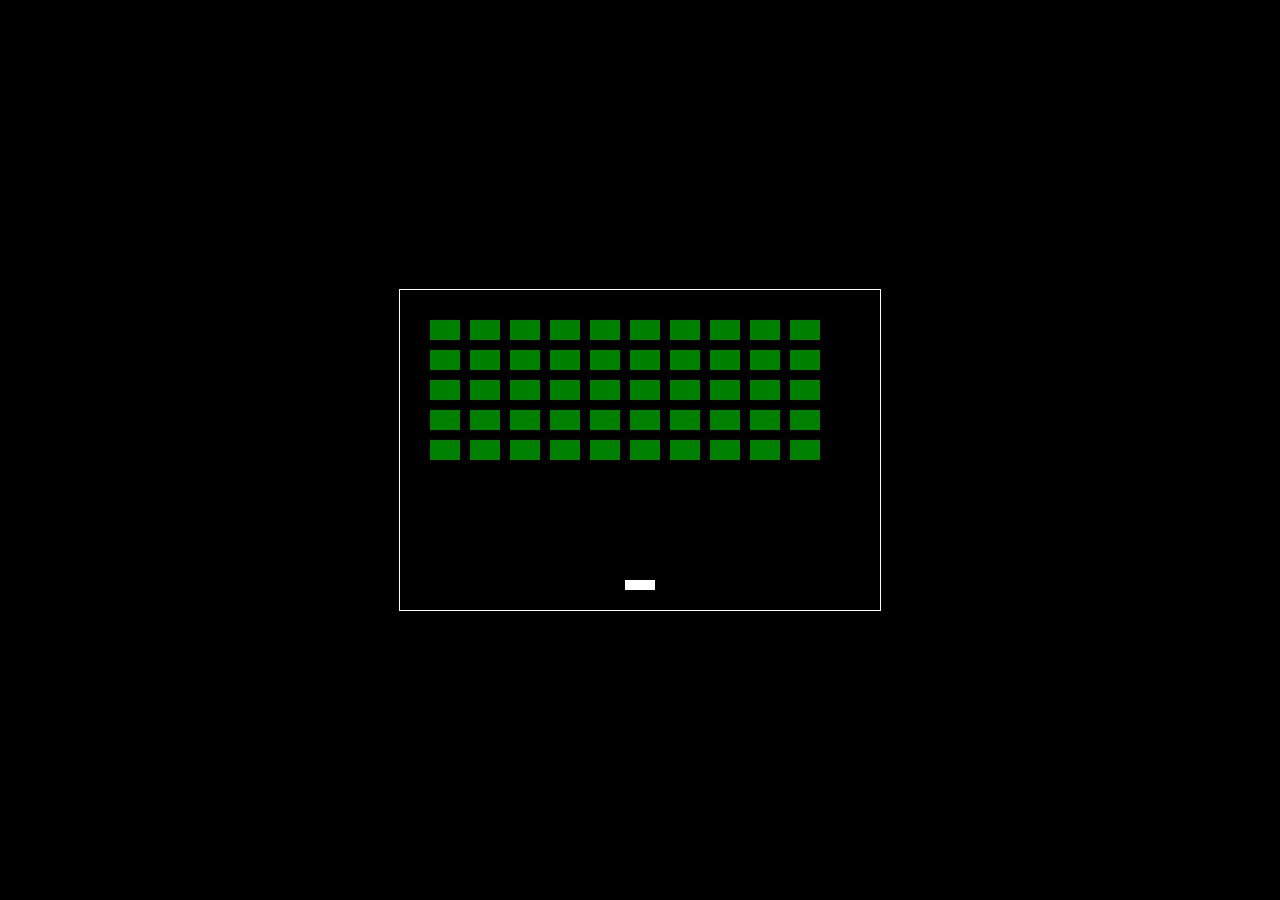
<file: public/games/01-space-invaders/index.html>
<!DOCTYPE html>
<html lang="es">
<head>
    <meta charset="UTF-8">
    <meta name="viewport" content="width=device-width, initial-scale=1.0">
    <title>Space Invaders</title>
    <style>
        body {
            margin: 0;
            background: black;
            color: white;
            font-family: Arial, sans-serif;
            display: flex;
            justify-content: center;
            align-items: center;
            height: 100vh;
        }
        #gameCanvas {
            border: 1px solid white;
            background: black;
        }
    </style>
</head>
<body>
    <canvas id="gameCanvas" width="480" height="320"></canvas>

    <script>
        const canvas = document.getElementById('gameCanvas');
        const ctx = canvas.getContext('2d');

        let player = {
            x: canvas.width / 2 - 15,
            y: canvas.height - 30,
            width: 30,
            height: 10,
            speed: 5,
            bullets: [],
        };

        let invaders = [];
        const invaderRowCount = 5;
        const invaderColumnCount = 10;
        const invaderWidth = 30;
        const invaderHeight = 20;
        const invaderPadding = 10;
        const invaderOffsetTop = 30;
        const invaderOffsetLeft = 30;

        for (let c = 0; c < invaderColumnCount; c++) {
            invaders[c] = [];
            for (let r = 0; r < invaderRowCount; r++) {
                invaders[c][r] = { x: 0, y: 0, status: 1 };
            }
        }

        let rightPressed = false;
        let leftPressed = false;

        document.addEventListener('keydown', keyDownHandler);
        document.addEventListener('keyup', keyUpHandler);

        function keyDownHandler(event) {
            if (event.key === 'ArrowRight') {
                rightPressed = true;
            } else if (event.key === 'ArrowLeft') {
                leftPressed = true;
            } else if (event.key === ' ') {
                fireBullet();
            }
        }

        function keyUpHandler(event) {
            if (event.key === 'ArrowRight') {
                rightPressed = false;
            } else if (event.key === 'ArrowLeft') {
                leftPressed = false;
            }
        }

        function fireBullet() {
            const bullet = {
                x: player.x + player.width / 2 - 2,
                y: player.y,
                width: 4,
                height: 10,
                speed: 4,
            };
            player.bullets.push(bullet);
        }

        function drawPlayer() {
            ctx.fillStyle = 'white';
            ctx.fillRect(player.x, player.y, player.width, player.height);
        }

        function drawInvaders() {
            for (let c = 0; c < invaderColumnCount; c++) {
                for (let r = 0; r < invaderRowCount; r++) {
                    if (invaders[c][r].status === 1) {
                        const invaderX = c * (invaderWidth + invaderPadding) + invaderOffsetLeft;
                        const invaderY = r * (invaderHeight + invaderPadding) + invaderOffsetTop;
                        invaders[c][r].x = invaderX;
                        invaders[c][r].y = invaderY;
                        ctx.fillStyle = 'green';
                        ctx.fillRect(invaderX, invaderY, invaderWidth, invaderHeight);
                    }
                }
            }
        }

        function drawBullets() {
            ctx.fillStyle = 'red';
            player.bullets.forEach(bullet => {
                ctx.fillRect(bullet.x, bullet.y, bullet.width, bullet.height);
                bullet.y -= bullet.speed;
            });
            player.bullets = player.bullets.filter(bullet => bullet.y > 0);
        }

        function collisionDetection() {
            for (let c = 0; c < invaderColumnCount; c++) {
                for (let r = 0; r < invaderRowCount; r++) {
                    const invader = invaders[c][r];
                    if (invader.status === 1) {
                        const invaderLeft = invader.x;
                        const invaderRight = invader.x + invaderWidth;
                        const invaderBottom = invader.y + invaderHeight;

                        player.bullets.forEach(bullet => {
                            if (
                                bullet.x > invaderLeft && bullet.x < invaderRight &&
                                bullet.y > invader.y && bullet.y < invaderBottom
                            ) {
                                invader.status = 0;
                                bullet.y = -10; // Remove bullet from canvas
                            }
                        });
                    }
                }
            }
        }

        function draw() {
            ctx.clearRect(0, 0, canvas.width, canvas.height);
            drawPlayer();
            drawInvaders();
            drawBullets();
            collisionDetection();

            if (rightPressed && player.x < canvas.width - player.width) {
                player.x += player.speed;
            }
            if (leftPressed && player.x > 0) {
                player.x -= player.speed;
            }

            requestAnimationFrame(draw);
        }

        draw();
    </script>
</body>
</html>
</file>
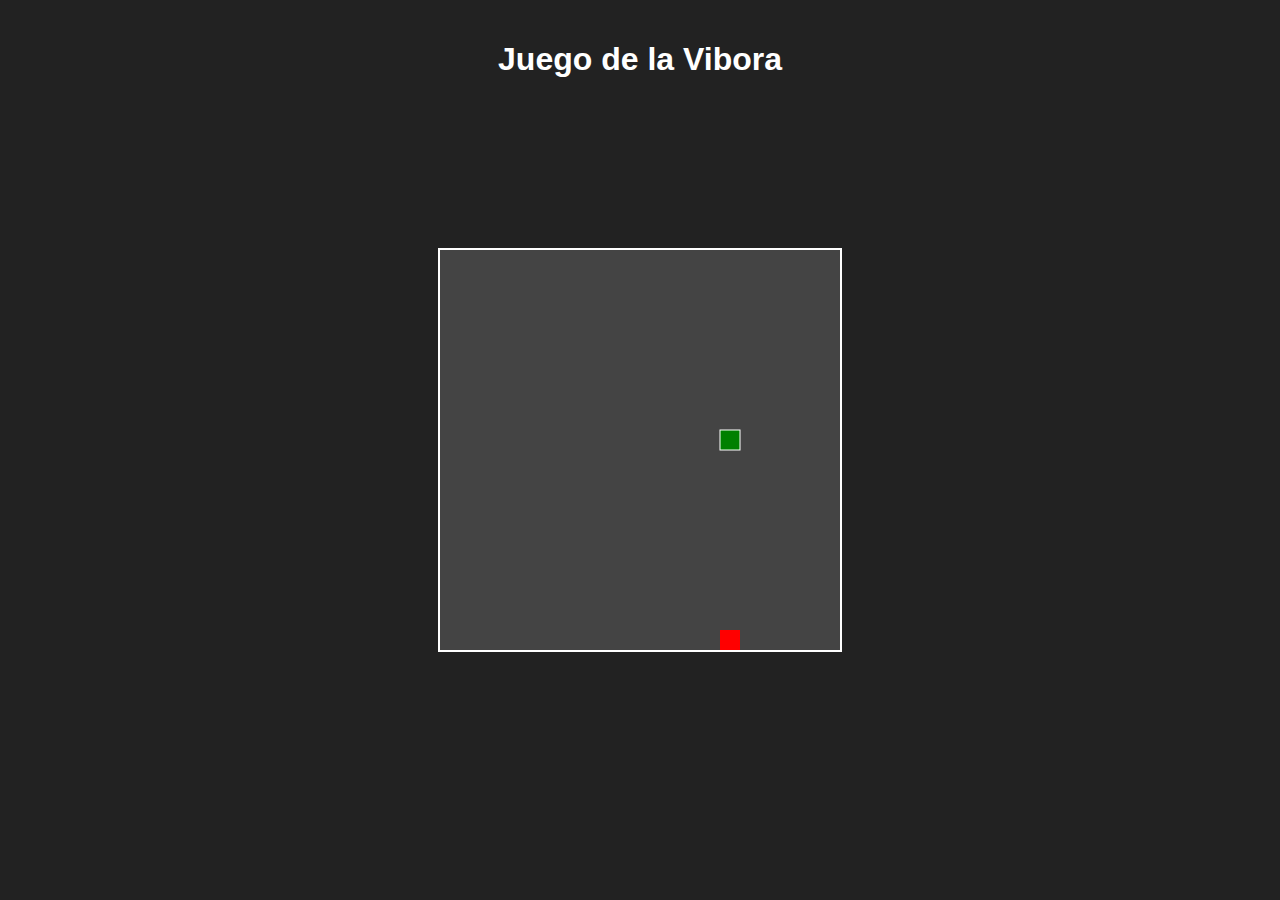
<file: public/games/02-snake/index.html>
<!DOCTYPE html>
<html lang="es">
<head>
    <meta charset="UTF-8">
    <meta name="viewport" content="width=device-width, initial-scale=1.0">
    <title>Juego de la Vibora</title>
    <style>
        body {
            display: flex;
            justify-content: center;
            align-items: center;
            height: 100vh;
            margin: 0;
            background-color: #222;
            color: white;
            font-family: Arial, sans-serif;
        }
        #gameCanvas {
            border: 2px solid white;
            background-color: #444;
        }
        h1 {
            position: absolute;
            top: 20px;
        }
    </style>
</head>
<body>
    <h1>Juego de la Vibora</h1>
    <canvas id="gameCanvas" width="400" height="400"></canvas>

    <script>
        const canvas = document.getElementById('gameCanvas');
        const ctx = canvas.getContext('2d');

        const box = 20; // Tamaño de cada segmento de la serpiente
        let snake = [{ x: 9 * box, y: 9 * box }]; // Posición inicial de la serpiente
        let direction = 'RIGHT';
        let food = {
            x: Math.floor(Math.random() * 20) * box,
            y: Math.floor(Math.random() * 20) * box,
        };
        let score = 0;

        document.addEventListener('keydown', changeDirection);

        function changeDirection(event) {
            if (event.keyCode === 37 && direction !== 'RIGHT') {
                direction = 'LEFT';
            } else if (event.keyCode === 38 && direction !== 'DOWN') {
                direction = 'UP';
            } else if (event.keyCode === 39 && direction !== 'LEFT') {
                direction = 'RIGHT';
            } else if (event.keyCode === 40 && direction !== 'UP') {
                direction = 'DOWN';
            }
        }

        function collision(head, array) {
            for (let i = 1; i < array.length; i++) {
                if (head.x === array[i].x && head.y === array[i].y) {
                    return true;
                }
            }
            return false;
        }

        function draw() {
            ctx.clearRect(0, 0, canvas.width, canvas.height);
            
            for (let i = 0; i < snake.length; i++) {
                ctx.fillStyle = (i === 0) ? 'green' : 'lime';
                ctx.fillRect(snake[i].x, snake[i].y, box, box);
                ctx.strokeStyle = 'white';
                ctx.strokeRect(snake[i].x, snake[i].y, box, box);
            }

            ctx.fillStyle = 'red';
            ctx.fillRect(food.x, food.y, box, box);

            let snakeX = snake[0].x;
            let snakeY = snake[0].y;

            if (direction === 'LEFT') snakeX -= box;
            if (direction === 'UP') snakeY -= box;
            if (direction === 'RIGHT') snakeX += box;
            if (direction === 'DOWN') snakeY += box;

            if (snakeX === food.x && snakeY === food.y) {
                score++;
                food = {
                    x: Math.floor(Math.random() * 20) * box,
                    y: Math.floor(Math.random() * 20) * box,
                };
            } else {
                snake.pop(); // Elimina el último segmento
            }

            const newHead = { x: snakeX, y: snakeY };

            if (snakeX < 0 || snakeY < 0 || snakeX >= canvas.width || snakeY >= canvas.height || collision(newHead, snake)) {
                clearInterval(game);
                alert('Game Over! Tu puntaje: ' + score);
                document.location.reload();
            }

            snake.unshift(newHead); // Agrega un nuevo segmento en la cabeza
        }

        const game = setInterval(draw, 100);
    </script>
</body>
</html>
</file>
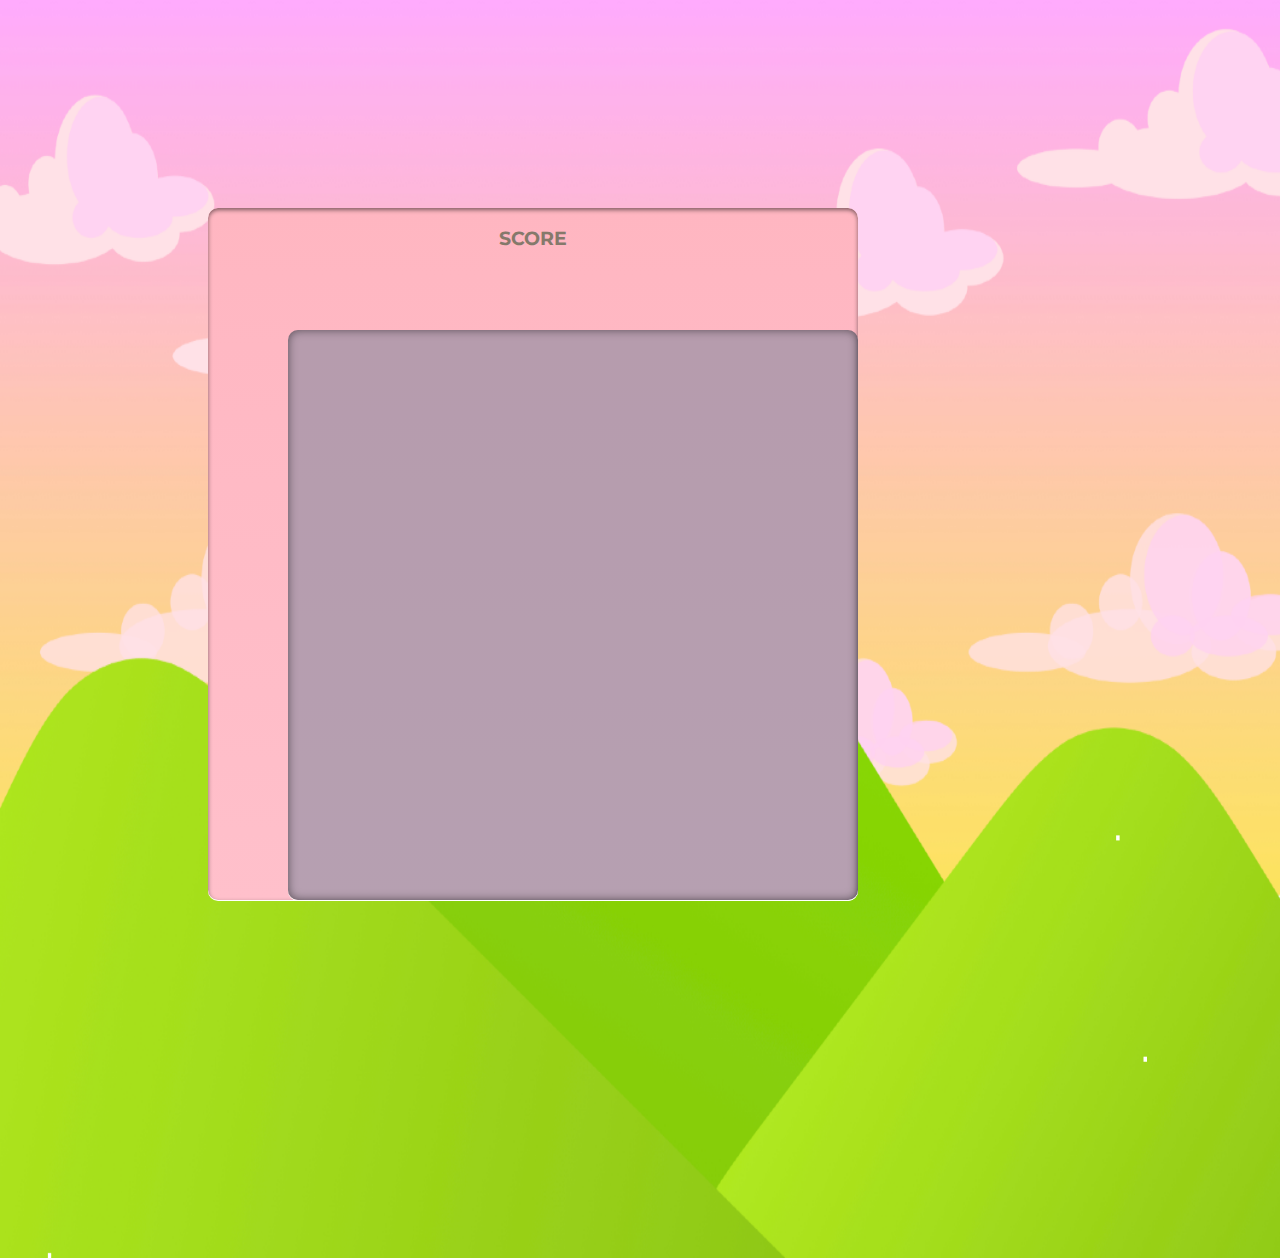
<file: public/games/03-candy-crush/index.html>
<!DOCTYPE html>
<html lang="en" dir="ltr">
  <head>
    <meta charset="UTF-8" />
    <meta name="viewport" content="width=device-width, initial-scale=1.0" />
    <link
      href="https://fonts.googleapis.com/css?family=Montserrat:300,400&display=swap"
      rel="stylesheet"
    />
    <title>Candy crus</title>
  </head>
  <style>
    .grid {
      height: 560px;
      min-width: 560px;
      display: flex;
      flex-wrap: wrap;
      margin-left: 80px;
      margin-top: 50px;
      background-color: rgba(109, 127, 151, 0.5);
      padding: 5px;
      border-radius: 10px;
      box-shadow: 0px 0px 10px rgba(0, 0, 0, 0.5) inset, 0 1px 0 #fff;
      color: #85796b;
    }
    .grid div {
      height: 70px;
      width: 70px;
    }

    h3 {
      font-family: "Montserrat", sans-serif;
      text-transform: uppercase;
    }

    h1 {
      font-family: "Montserrat", sans-serif;
      text-transform: uppercase;
      margin-top: -10px;
    }

    .invisible {
      background-color: white;
    }

    body {
      background-image: url("candy-crush-background-2.png");
      max-width: 100vh;
      background-size: 100% 100%;
      display: flex;
    }

    .score-board {
      background-color: pink;
      border-radius: 10px;
      margin-top: 200px;
      margin-left: 200px;
      margin-bottom: 350px;
      min-width: 200px;
      display: flex;
      flex-direction: column;
      align-items: center;
      text-align: center;
      background-image: linear-gradient(#ffb6c1, #ffc0cb);
      box-shadow: 0 2px 4px rgba(0, 0, 0, 0.5) inset, 0 1px 0 #fff;
      color: #85796b;
    }
  </style>
  <body>
    <div class="score-board">
      <h3>score</h3>
      <h1 id="score"></h1>
      <div class="grid"></div>
    </div>
    <script>
      document.addEventListener("DOMContentLoaded", () => {
        const grid = document.querySelect(".grid");
        const scoreDisplay = document.getElementById("score");
        const width = 8;
        const squares = [];
        let score = 0;

        const candyColors = [
          "url(images/red-candy.jpg)",
          "url(images/green-candy.jpg)",
          "url(images/blue-candy.jpg)",
          "url(images/yellow-candy.jpg)",
          "url(images/orange-candy.jpg)",
          "url(images/purple-candy.jpg)",
        ];

        function createBoard() {
          for (let i = 0; i < width * width; i++) {
            const square = document.createElement("div");
            square.setAttribute("draggable", true);
            square.setAttribute("id", i);
            let randomColor = Math.floor(Math.random() * candyColors.length);
            square.style.backgroundImage = candyColors[randomColor];
            grid.appendChild(square);
            squares.push(square);
          }
        }
        createBoard();

        //dragg el candy
        let colorArrastrado;
        let colorReemplazado;
        let cuadradoArrastrado;
        let cuadradoReemplazado;

        squares.forEach((square) =>
          square.addEventListener("dragstart", dragStart)
        );
        squares.forEach((square) =>
          square.addEventListener("dragend", dragEnd)
        );
        squares.forEach((square) =>
          square.addEventListener("dragover", dragOver)
        );
        squares.forEach((square) =>
          square.addEventListener("dragenter", dragEnter)
        );
        squares.forEach((square) =>
          square.addEventListener("dragleave", dragLeave)
        );
        squares.forEach((square) => square.addEventListener("drop", dragDrop));

        function dragStart() {
          colorArrastrado = this.style.backgroundImage;
          cuadradoArrastrado = parseInt(this.id);
        }

        function dragOver(e) {
          e.preventDefault();
        }

        function dragEnter(e) {
          e.preventDefault();
        }

        function dragLeave() {
          this.style.backgroundImage = "";
        }

        function dragDrop(e) {
          colorReemplazado = this.style.backgroundImage;
          cuadradoReemplazado = parseInt(this.id);
          this.style.backgroundImage = colorArrastrado;
          squares[cuadradoArrastrado].style.backgroundImage = colorReemplazado;
        }

        function dragEnd() {
          //cuando es valido el movimiento
          let movimientosValido = [
            cuadradoArrastrado - 1,
            cuadradoArrastrado - width,
            cuadradoArrastrado + 1,
            cuadradoArrastrado + width,
          ];
          let movimValido = movimientosValido.includes(cuadradoReemplazado);

          if (cuadradoReemplazado && movimValido) {
            cuadradoReemplazado = null;
          } else if (cuadradoArrastrado && !movimValido) {
            squares[cuadradoReemplazado].style.backgroundImage =
              colorReemplazado;
            squares[cuadradoArrastrado].style.backgroundImage = colorArrastrado;
          } else
            squares[cuadradoArrastrado].style.backgroundImage = colorArrastrado;
        }
      });
    </script>
  </body>
</html>

<!-- document.addEventListener('DOMContentLoaded', () => {
    const grid = document.querySelector('.grid')
    const scoreDisplay = document.getElementById('score')
    const width = 8
    const squares = []
    let score = 0
    
    const candyColors = [
        'url(images/red-candy.png)',
        'url(images/yellow-candy.png)',
        'url(images/orange-candy.png)',
        'url(images/purple-candy.png)',
        'url(images/green-candy.png)',
        'url(images/blue-candy.png)'
      ]
    
    //create your board
    function createBoard() {
      for (let i = 0; i < width*width; i++) {
        const square = document.createElement('div')
        square.setAttribute('draggable', true)
        square.setAttribute('id', i)
        let randomColor = Math.floor(Math.random() * candyColors.length)
        square.style.backgroundImage = candyColors[randomColor]
        grid.appendChild(square)
        squares.push(square)
      }
    }
    createBoard()
    
    // Dragging the Candy
    let colorArrastrado
    let colorReemplazado
    let cuadradoArrastrado
    let cuadradoReemplazado
    
    squares.forEach(square => square.addEventListener('dragstart', dragStart))
    squares.forEach(square => square.addEventListener('dragend', dragEnd))
    squares.forEach(square => square.addEventListener('dragover', dragOver))
    squares.forEach(square => square.addEventListener('dragenter', dragEnter))
    squares.forEach(square => square.addEventListener('drageleave', dragLeave))
    squares.forEach(square => square.addEventListener('drop', dragDrop))
    
    function dragStart(){
        colorArrastrado = this.style.backgroundImage
        cuadradoArrastrado = parseInt(this.id)
        // this.style.backgroundImage = ''
    }
    
    function dragOver(e) {
        e.preventDefault()
    }
    
    function dragEnter(e) {
        e.preventDefault()
    }
    
    function dragLeave() {
        this.style.backgroundImage = ''
    }
    
    function dragDrop() {
        colorReemplazado = this.style.backgroundImage
        cuadradoReemplazado = parseInt(this.id)
        this.style.backgroundImage = colorArrastrado
        squares[cuadradoArrastrado].style.backgroundImage = colorReemplazado
    }
    
    function dragEnd() {
        //What is a valid move?
        let movimientosValido = [cuadradoArrastrado -1 , cuadradoArrastrado -width, cuadradoArrastrado +1, cuadradoArrastrado +width]
        let movimValido = movimientosValido.includes(cuadradoReemplazado)
    
        if (cuadradoReemplazado && movimValido) {
            cuadradoReemplazado = null
        }  else if (cuadradoReemplazado && !movimValido) {
           squares[cuadradoReemplazado].style.backgroundImage = colorReemplazado
           squares[cuadradoArrastrado].style.backgroundImage = colorArrastrado
        } else  squares[cuadradoArrastrado].style.backgroundImage = colorArrastrado
    }
    
    //drop candies once some have been cleared
    function moveIntoSquareBelow() {
        for (i = 0; i < 55; i ++) {
            if(squares[i + width].style.backgroundImage === '') {
                squares[i + width].style.backgroundImage = squares[i].style.backgroundImage
                squares[i].style.backgroundImage = ''
                const firstRow = [0, 1, 2, 3, 4, 5, 6, 7]
                const isFirstRow = firstRow.includes(i)
                if (isFirstRow && (squares[i].style.backgroundImage === '')) {
                  let randomColor = Math.floor(Math.random() * candyColors.length)
                  squares[i].style.backgroundImage = candyColors[randomColor]
                }
            }
        }
    }
    
    
    ///Checking for Matches
    //for row of Four
      function checkRowForFour() {
        for (i = 0; i < 60; i ++) {
          let rowOfFour = [i, i+1, i+2, i+3]
          let decidedColor = squares[i].style.backgroundImage
          const isBlank = squares[i].style.backgroundImage === ''
    
          const notValid = [5, 6, 7, 13, 14, 15, 21, 22, 23, 29, 30, 31, 37, 38, 39, 45, 46, 47, 53, 54, 55]
          if (notValid.includes(i)) continue
    
          if(rowOfFour.every(index => squares[index].style.backgroundImage === decidedColor && !isBlank)) {
            score += 4
            scoreDisplay.innerHTML = score
            rowOfFour.forEach(index => {
            squares[index].style.backgroundImage = ''
            })
          }
        }
      }
      checkRowForFour()
    
    //for column of Four
      function checkColumnForFour() {
        for (i = 0; i < 39; i ++) {
          let columnOfFour = [i, i+width, i+width*2, i+width*3]
          let decidedColor = squares[i].style.backgroundImage
          const isBlank = squares[i].style.backgroundImage === ''
    
          if(columnOfFour.every(index => squares[index].style.backgroundImage === decidedColor && !isBlank)) {
            score += 4
            scoreDisplay.innerHTML = score
            columnOfFour.forEach(index => {
            squares[index].style.backgroundImage = ''
            })
          }
        }
      }
    checkColumnForFour()
    
      //for row of Three
      function checkRowForThree() {
        for (i = 0; i < 61; i ++) {
          let rowOfThree = [i, i+1, i+2]
          let decidedColor = squares[i].style.backgroundImage
          const isBlank = squares[i].style.backgroundImage === ''
    
          const notValid = [6, 7, 14, 15, 22, 23, 30, 31, 38, 39, 46, 47, 54, 55]
          if (notValid.includes(i)) continue
    
          if(rowOfThree.every(index => squares[index].style.backgroundImage === decidedColor && !isBlank)) {
            score += 3
            scoreDisplay.innerHTML = score
            rowOfThree.forEach(index => {
            squares[index].style.backgroundImage = ''
            })
          }
        }
      }
      checkRowForThree()
    
    //for column of Three
      function checkColumnForThree() {
        for (i = 0; i < 47; i ++) {
          let columnOfThree = [i, i+width, i+width*2]
          let decidedColor = squares[i].style.backgroundImage
          const isBlank = squares[i].style.backgroundImage === ''
    
          if(columnOfThree.every(index => squares[index].style.backgroundImage === decidedColor && !isBlank)) {
            score += 3
            scoreDisplay.innerHTML = score
            columnOfThree.forEach(index => {
            squares[index].style.backgroundImage = ''
            })
          }
        }
      }
    checkColumnForThree()
    
    // Checks carried out indefintely - Add Button to clear interval for best practise, or clear on game over/game won. If you have this indefinite check you can get rid of calling the check functions above.
    window.setInterval(function(){
        checkRowForFour()
        checkColumnForFour()
        checkRowForThree()
        checkColumnForThree()
        moveIntoSquareBelow()
      }, 100)
    }) -->
</file>
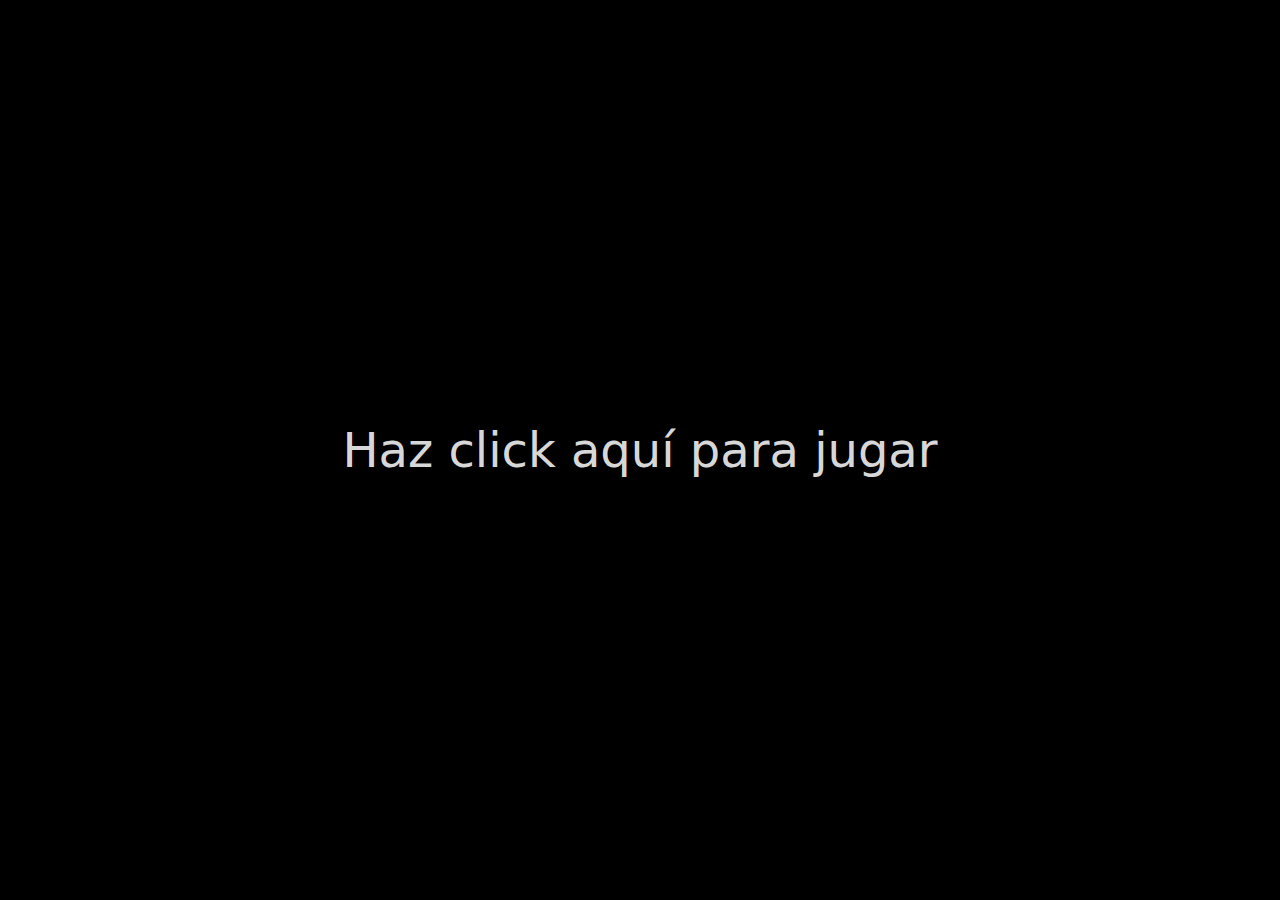
<file: public/games/04-tetris/index.html>
<!DOCTYPE html>
<html lang="en">
<head>
  <meta charset="UTF-8">
  <meta name="viewport" content="width=device-width, initial-scale=1.0">
  <title>Tetris en JavaScript</title>
  <style>
    :root {
  font-family: Inter, system-ui, Avenir, Helvetica, Arial, sans-serif;
  line-height: 1.5;
  font-weight: 400;

  color-scheme: dark light;
  color: rgba(255, 255, 255, 0.87);
  background-color: #242424;

  font-synthesis: none;
  text-rendering: optimizeLegibility;
  -webkit-font-smoothing: antialiased;
  -moz-osx-font-smoothing: grayscale;
  -webkit-text-size-adjust: 100%;
}

body {
  margin: 0;
  padding: 0;
  display: grid;
  place-content: center;
}

section {
  position: absolute;
  background: black;
  width: 100vw;
  height: 100hw;
  top: 0;
  inset: 0;
  display: grid;
  font-size: 48px;
  place-content: center;
}
  </style>
</head>
<body>
  <div id="app">
    <section>Haz click aquí para jugar</section>
    <canvas></canvas>  
  </div>
  <strong>Puntuación: <span></span></strong>
  <script>
    /* constantes */
    const BLOCK_SIZE = 20
    const BOARD_WIDTH = 14
    const BOARD_HEIGHT = 30

    const EVENT_MOVEMENTS = {
      LEFT: 'ArrowLeft',
      DOWN: 'ArrowDown',
      RIGHT: 'ArrowRight'
    }

    const PIECES = [
      [ // la pieza amarilla
        [1, 1],
        [1, 1]
      ],
      [
        [1, 1, 1, 1]
      ],
      [ // es la pieza lila
        [0, 1, 0],
        [1, 1, 1]
      ],
      [ // la pieza verde
        [1, 1, 0],
        [0, 1, 1]
      ],
      [
        [0, 1, 1],
        [1, 1, 0]
      ],
      [
        [1, 0],
        [1, 0],
        [1, 1]
      ],
      [
        [0, 1],
        [0, 1],
        [1, 1]
      ]
    ]

    /* juego */
    // 1. inicializar el canvas
    const canvas = document.querySelector('canvas')
    const context = canvas.getContext('2d')
    const $score = document.querySelector('span')
    const $section = document.querySelector('section')
    const audio = new window.Audio('https://video.aprendejs.dev/tetris.mp3')

    let score = 0

    canvas.width = BLOCK_SIZE * BOARD_WIDTH
    canvas.height = BLOCK_SIZE * BOARD_HEIGHT

    context.scale(BLOCK_SIZE, BLOCK_SIZE)

    // 3. board
    // const board = createBoard(BOARD_WIDTH, BOARD_HEIGHT)

    const board = [
      [
        0, 0, 0, 0, 0, 0,
        0, 0, 0, 0, 0, 0,
        0, 0
      ],
      [
        0, 0, 0, 0, 0, 0,
        0, 0, 0, 0, 0, 0,
        0, 0
      ],
      [
        0, 0, 0, 0, 0, 0,
        0, 0, 0, 0, 0, 0,
        0, 0
      ],
      [
        0, 0, 0, 0, 0, 0,
        0, 0, 0, 0, 0, 0,
        0, 0
      ],
      [
        0, 0, 0, 0, 0, 0,
        0, 0, 0, 0, 0, 0,
        0, 0
      ],
      [
        0, 0, 0, 0, 0, 0,
        0, 0, 0, 0, 0, 0,
        0, 0
      ],
      [
        0, 0, 0, 0, 0, 0,
        0, 0, 0, 0, 0, 0,
        0, 0
      ],
      [
        0, 0, 0, 0, 0, 0,
        0, 0, 0, 0, 0, 0,
        0, 0
      ],
      [
        0, 0, 0, 0, 0, 0,
        0, 0, 0, 0, 0, 0,
        0, 0
      ],
      [
        0, 0, 0, 0, 0, 0,
        0, 0, 0, 0, 0, 0,
        0, 0
      ],
      [
        0, 0, 0, 0, 0, 0,
        0, 0, 0, 0, 0, 0,
        0, 0
      ],
      [
        0, 0, 0, 0, 0, 0,
        0, 0, 0, 0, 0, 0,
        0, 0
      ],
      [
        0, 0, 0, 0, 0, 0,
        0, 0, 0, 0, 0, 0,
        0, 0
      ],
      [
        0, 0, 0, 0, 0, 0,
        0, 0, 0, 0, 0, 0,
        0, 0
      ],
      [
        0, 0, 0, 0, 0, 0,
        0, 0, 0, 0, 0, 0,
        0, 0
      ],
      [
        0, 0, 0, 0, 0, 0,
        0, 0, 0, 0, 0, 0,
        0, 0
      ],
      [
        0, 0, 0, 0, 0, 0,
        0, 0, 0, 0, 0, 0,
        0, 0
      ],
      [
        0, 0, 0, 0, 0, 0,
        0, 0, 0, 0, 0, 0,
        0, 0
      ],
      [
        0, 0, 0, 0, 0, 0,
        0, 0, 0, 0, 0, 0,
        0, 0
      ],
      [
        0, 0, 0, 0, 0, 0,
        0, 0, 0, 0, 0, 0,
        0, 0
      ],
      [
        0, 0, 0, 0, 0, 0,
        0, 0, 0, 0, 0, 0,
        0, 0
      ],
      [
        0, 0, 0, 0, 0, 0,
        0, 0, 0, 0, 0, 0,
        0, 0
      ],
      [
        0, 0, 0, 0, 0, 0,
        0, 0, 0, 0, 0, 0,
        0, 0
      ],
      [
        0, 0, 0, 0, 0, 0,
        0, 0, 0, 0, 0, 0,
        0, 0
      ],
      [
        0, 0, 0, 0, 0, 0,
        0, 0, 0, 0, 0, 0,
        0, 0
      ],
      [
        0, 0, 0, 0, 0, 0,
        0, 0, 0, 0, 0, 0,
        0, 0
      ],
      [
        0, 0, 0, 0, 0, 0,
        0, 0, 0, 0, 0, 0,
        0, 0
      ],
      [
        0, 0, 0, 0, 0, 0,
        0, 0, 0, 0, 0, 0,
        0, 0
      ],
      [
        1, 1, 1, 1, 1, 1,
        1, 1, 1, 1, 1, 1,
        0, 0
      ],
      [
        1, 1, 1, 1, 1, 1,
        1, 1, 1, 1, 1, 1,
        0, 0
      ]
    ]

    function createBoard (width, height) {
      return Array(height).fill().map(() => Array(width).fill(0))
    }

    // 4. pieza player
    const piece = {
      position: { x: 5, y: 5 },
      shape: [
        [1, 1],
        [1, 1]
      ]
    }

    // 2. game loop
    // function update () {
    //   draw()
    //   window.requestAnimationFrame(update)
    // }

    // 8. auto drop
    let dropCounter = 0
    let lastTime = 0

    function update (time = 0) {
      const deltaTime = time - lastTime
      lastTime = time

      dropCounter += deltaTime

      if (dropCounter > 1000) {
        piece.position.y++
        dropCounter = 0

        if (checkCollision()) {
          piece.position.y--
          solidifyPiece()
          removeRows()
        }
      }

      draw()
      window.requestAnimationFrame(update)
    }

    function draw () {
      // todo el tablero
      context.fillStyle = '#000'
      context.fillRect(0, 0, canvas.width, canvas.height)

      board.forEach((row, y) => {
        row.forEach((value, x) => {
          if (value === 1) {
            context.fillStyle = 'yellow'
            context.fillRect(x, y, 1, 1)
          }
        })
      })

      piece.shape.forEach((row, y) => {
        row.forEach((value, x) => {
          if (value) {
            context.fillStyle = 'red'
            context.fillRect(x + piece.position.x, y + piece.position.y, 1, 1)
          }
        })
      })

      $score.innerText = score
    }

    document.addEventListener('keydown', event => {
      if (event.key === EVENT_MOVEMENTS.LEFT) {
        piece.position.x--
        if (checkCollision()) {
          piece.position.x++
        }
      }

      if (event.key === EVENT_MOVEMENTS.RIGHT) {
        piece.position.x++
        if (checkCollision()) {
          piece.position.x--
        }
      }

      if (event.key === EVENT_MOVEMENTS.DOWN) {
        piece.position.y++
        if (checkCollision()) {
          piece.position.y--
          solidifyPiece()
          removeRows()
        }
      }

      if (event.key === 'ArrowUp') {
        const rotated = []

        // ESTO ES LO MÁS COMPLICADO DE LEJOS
        for (let i = 0; i < piece.shape[0].length; i++) {
          const row = []

          for (let j = piece.shape.length - 1; j >= 0; j--) {
            row.push(piece.shape[j][i])
          }

          rotated.push(row)
        }

        const previousShape = piece.shape
        piece.shape = rotated
        if (checkCollision()) {
          piece.shape = previousShape
        }
      }
    })

    function checkCollision () {
      return piece.shape.find((row, y) => {
        return row.find((value, x) => {
          return (
            value === 1 &&
            board[y + piece.position.y]?.[x + piece.position.x] !== 0
          )
        })
      })
    }

    function solidifyPiece () {
      piece.shape.forEach((row, y) => {
        row.forEach((value, x) => {
          if (value === 1) {
            board[y + piece.position.y][x + piece.position.x] = 1
          }
        })
      })

      resetPiece()
    }

    function resetPiece () {
      // reset position
      piece.position.x = Math.floor(BOARD_WIDTH / 2 - 2)
      piece.position.y = 0
      // get random shape
      piece.shape = PIECES[Math.floor(Math.random() * PIECES.length)]
      // gameover
      if (checkCollision()) {
        window.alert('Game over!! Sorry!')
        board.forEach((row) => row.fill(0))
        score = 0
      }
    }

    function removeRows () {
      const rowsToRemove = []

      board.forEach((row, y) => {
        if (row.every(value => value === 1)) {
          rowsToRemove.push(y)
        }
      })

      rowsToRemove.forEach(y => {
        board.splice(y, 1)
        const newRow = Array(BOARD_WIDTH).fill(0)
        board.unshift(newRow)
        score += 10
      })
    }

    $section.addEventListener('click', () => {
      update()

      $section.remove()
      audio.volume = 0.01
      audio.play()
    })
  </script>
</body>
</html>
</file>
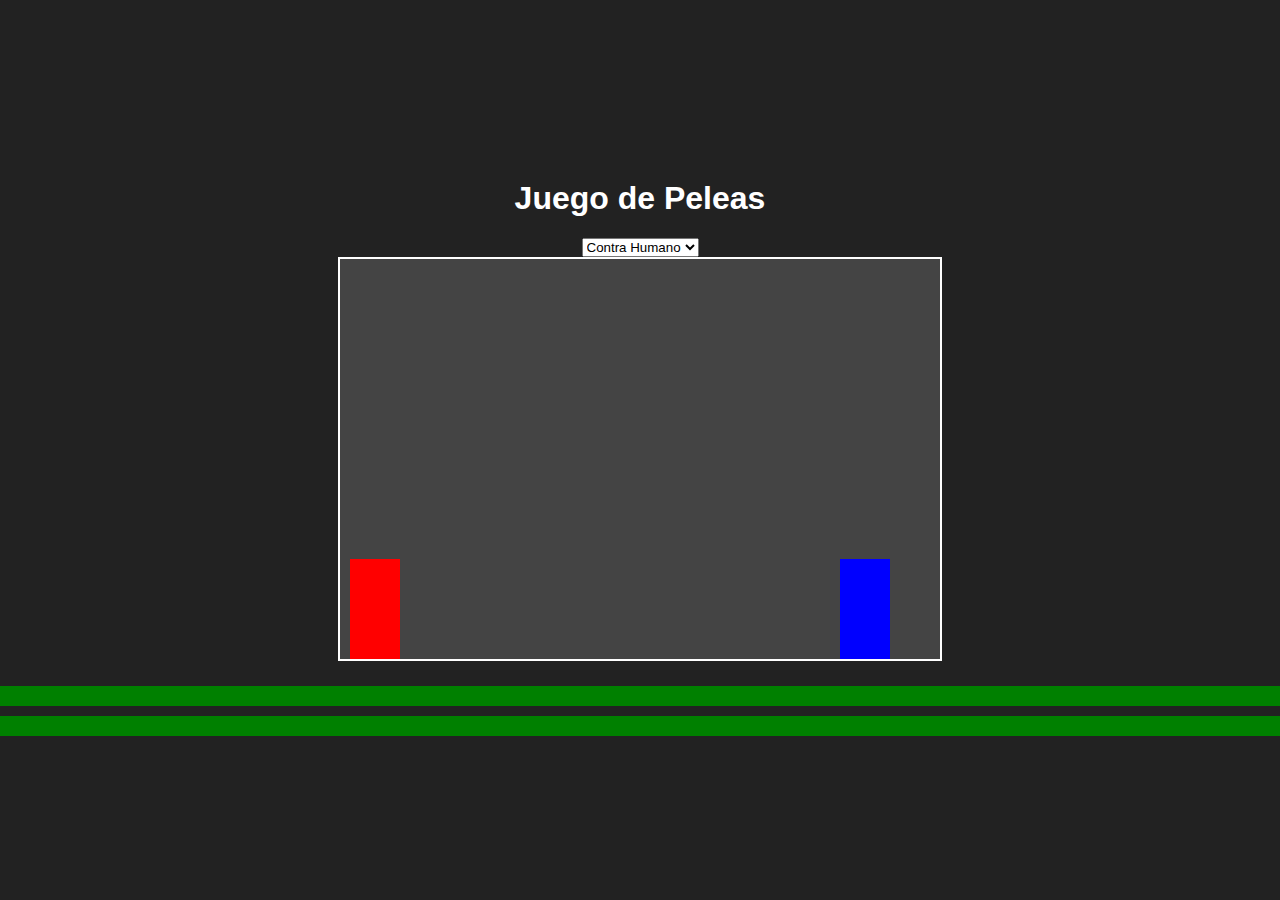
<file: public/games/05-mortal-kombat/index.html>
<!DOCTYPE html>
<html lang="es">
<head>
    <meta charset="UTF-8">
    <meta name="viewport" content="width=device-width, initial-scale=1.0">
    <title>Juego de Peleas</title>
    <style>
        body {
            margin: 0;
            background: #222;
            color: white;
            display: flex;
            flex-direction: column;
            justify-content: center;
            align-items: center;
            height: 100vh;
            font-family: Arial, sans-serif;
        }
        #gameContainer {
            position: relative;
            width: 600px;
            height: 400px;
            border: 2px solid #fff;
            overflow: hidden;
            background: #444;
            margin-bottom: 20px;
        }
        .fighter {
            position: absolute;
            bottom: 0;
            width: 50px;
            height: 100px;
            background: red;
        }
        .enemy {
            background: blue;
        }
        .hit {
            animation: hit 0.2s;
        }
        @keyframes hit {
            0% { background: red; }
            100% { background: orange; }
        }
        .healthBar {
            width: 100%;
            height: 20px;
            background: #555;
            margin: 5px 0;
            position: relative;
        }
        .health {
            height: 100%;
            background: green;
        }
    </style>
</head>
<body>
    <h1>Juego de Peleas</h1>
    <select id="gameMode">
        <option value="human">Contra Humano</option>
        <option value="ai">Contra IA</option>
    </select>
    <div id="gameContainer">
        <div id="player" class="fighter"></div>
        <div id="enemy" class="fighter enemy"></div>
    </div>
    <div class="healthBar">
        <div id="playerHealth" class="health" style="width: 100%;"></div>
    </div>
    <div class="healthBar">
        <div id="enemyHealth" class="health" style="width: 100%;"></div>
    </div>

    <script>
        const player = document.getElementById('player');
        const enemy = document.getElementById('enemy');
        const gameContainer = document.getElementById('gameContainer');
        const playerHealthBar = document.getElementById('playerHealth');
        const enemyHealthBar = document.getElementById('enemyHealth');
        const gameModeSelect = document.getElementById('gameMode');

        let playerX = 10;
        let enemyX = 500;
        let playerHealth = 100;
        let enemyHealth = 100;
        let canAttack = true;
        let gameMode = 'human';
        let enemyDirection = 1; // 1: derecha, -1: izquierda

        gameModeSelect.addEventListener('change', (event) => {
            gameMode = event.target.value;
            resetPositions();
        });

        document.addEventListener('keydown', (event) => {
            if (event.key === 'ArrowRight') {
                playerX += 10;
                player.style.left = playerX + 'px';
            } else if (event.key === 'ArrowLeft') {
                playerX -= 10;
                player.style.left = playerX + 'px';
            } else if (event.key === ' ') {
                if (canAttack) {
                    attack();
                }
            }
        });

        function attack() {
            canAttack = false;
            player.classList.add('hit');
            setTimeout(() => {
                player.classList.remove('hit');
                canAttack = true;
            }, 200);

            if (playerX + 50 > enemyX) {
                enemyHealth -= 10;
                updateHealthBar(enemyHealthBar, enemyHealth);
                enemy.classList.add('hit');
                setTimeout(() => {
                    enemy.classList.remove('hit');
                }, 200);
            }
        }

        function resetPositions() {
            playerX = 10;
            enemyX = 500;
            player.style.left = playerX + 'px';
            enemy.style.left = enemyX + 'px';
            playerHealth = 100;
            enemyHealth = 100;
            updateHealthBar(playerHealthBar, playerHealth);
            updateHealthBar(enemyHealthBar, enemyHealth);

            if (gameMode === 'ai') {
                enemyAI();
            }
        }

        function enemyAI() {
            setInterval(() => {
                if (enemyHealth > 0) {
                    moveEnemy();
                    if (Math.random() < 0.5) {
                        attackEnemy();
                    }
                }
            }, 1000);
        }

        function moveEnemy() {
            enemyX += enemyDirection * 10;
            if (enemyX <= 0 || enemyX >= 550) {
                enemyDirection *= -1; // Cambia dirección
            }
            enemy.style.left = enemyX + 'px';
        }

        function attackEnemy() {
            if (enemyX + 50 > playerX) {
                playerHealth -= 10;
                updateHealthBar(playerHealthBar, playerHealth);
                player.classList.add('hit');
                setTimeout(() => {
                    player.classList.remove('hit');
                }, 200);
            }
        }

        function updateHealthBar(healthBar, health) {
            healthBar.style.width = health + '%';
            if (health <= 0) {
                alert("¡Fin del juego!");
                resetPositions();
            }
        }

        resetPositions();
    </script>
</body>
</html>
</file>
